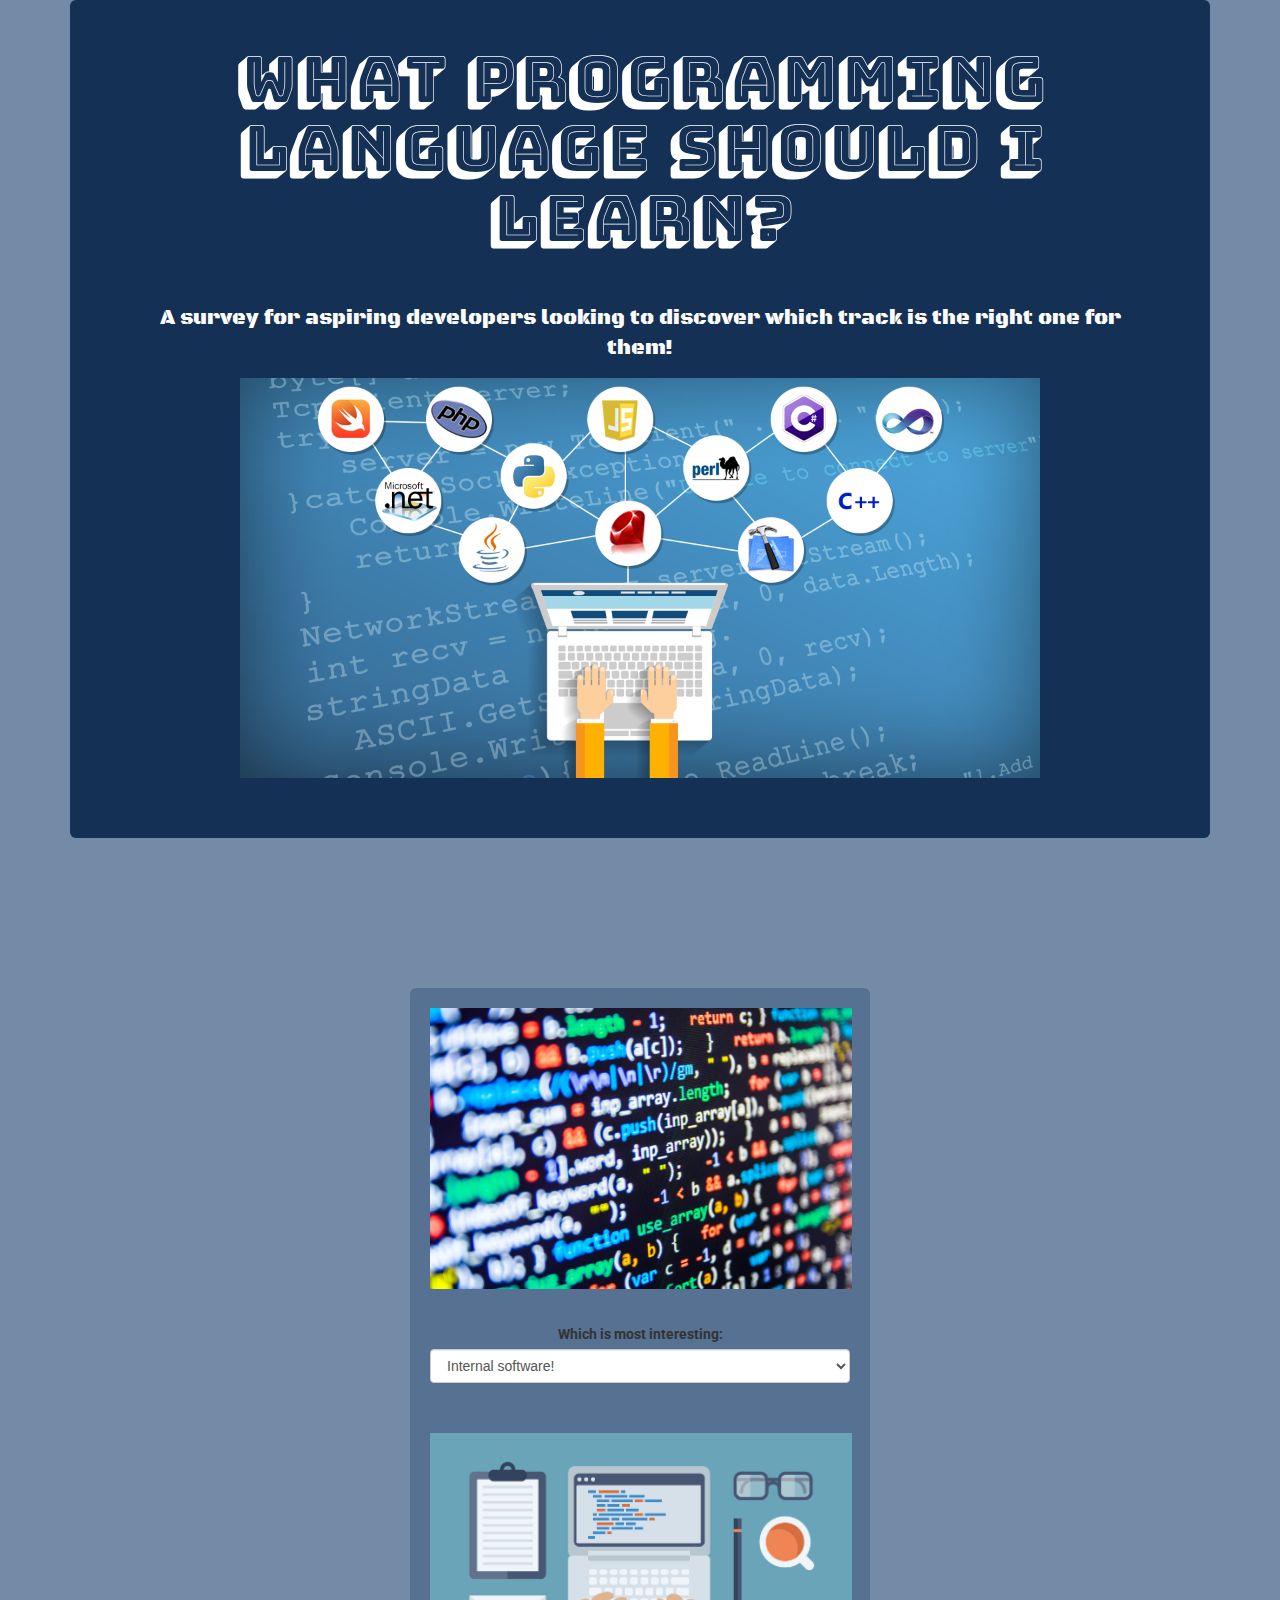
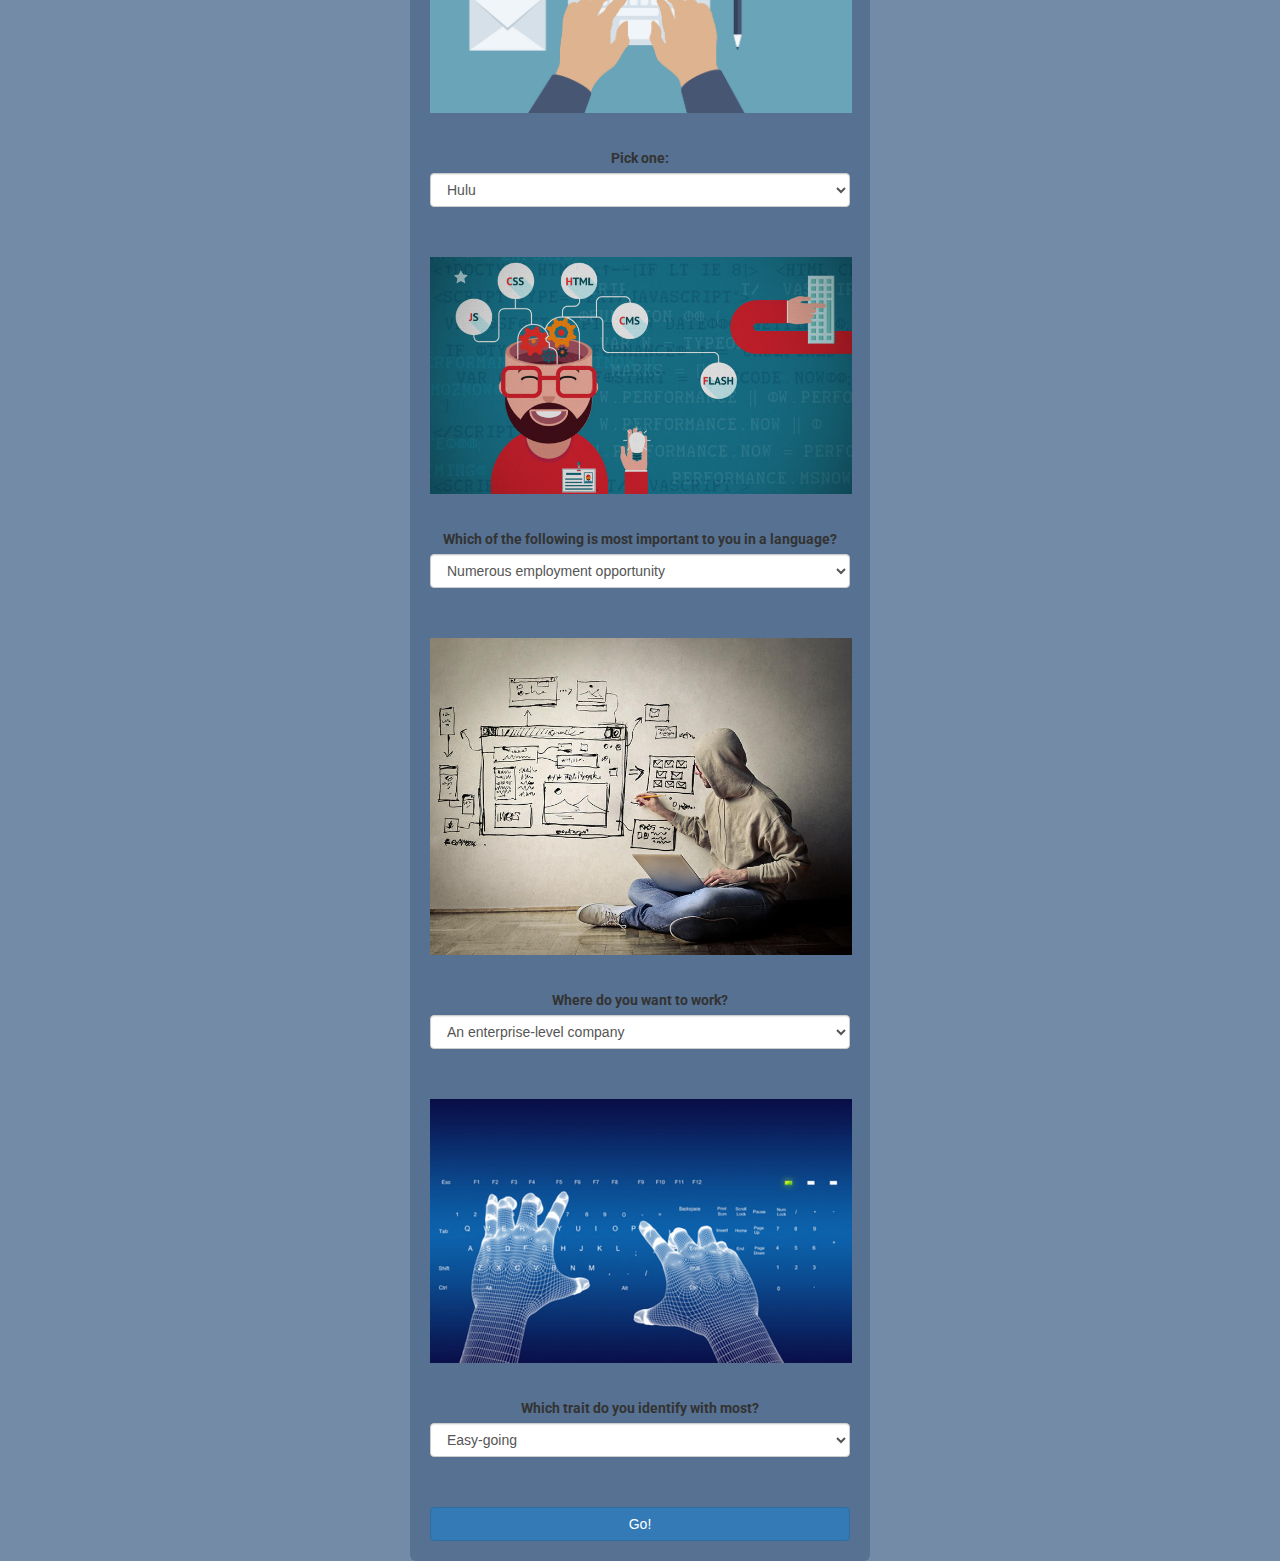
<file: index.html>
<!DOCTYPE html>
<html>
  <head>
    <link rel="stylesheet" href="css/bootstrap.css" type="text/css">
    <link rel="stylesheet" href="css/styles.css">
    <script src="js/jquery-3.2.1.js" charset="utf-8"></script>
    <script src="js/scripts.js" charset="utf-8"></script>
    <meta charset="utf-8">
    <title>Track Suggester</title>
  </head>
  <body>
    <div class="container">
      <div class="jumbotron">
        <h1>What Programming Language Should I Learn?</h1>
        <p>A survey for aspiring developers looking to discover which track is the right one for them!</p>
        <img src="img/header.png" alt="Programming Image" class="header">
      </div>
      <div class="form-container">
        <form id="survey">
          <img src="img/survey1.jpg" alt="Programming Image">
          <div class="form-group">
            <label for="question1">Which is most interesting:</label>
            <select class="form-control form-control-lg" id="question1">
              <option value="0">Internal software!</option>
              <option value="1">Android interfaces!</option>
              <option value="2">Content Management!</option>
              <option value="3">Interacitve web applications!</option>
            </select>
          </div>
          <img src="img/survey2.jpg" alt="Programming Image">
          <div class="form-group">
            <label for="question2">Pick one: </label>
            <select class="form-control form-control-lg" id="question2">
              <option value="3">Hulu</option>
              <option value="2">Wordpress</option>
              <option value="1">Eclipse</option>
              <option value="0">Paint.NET</option>
            </select>
          </div>
          <img src="img/survey3.jpg" alt="Programming Image">
          <div class="form-group">
            <label for="question3">Which of the following is most important to you in a language?</label>
            <select class="form-control form-control-lg" id="question3">
              <option value="2">Numerous employment opportunity</option>
              <option value="0">In-demand language</option>
              <option value="1">A popular language</option>
              <option value="3">Making content iteractive and dynamic</option>
            </select>
          </div>
          <img src="img/survey4.jpg" alt="Programming Image">
          <div class="form-group">
            <label for="question4">Where do you want to work?</label>
            <select class="form-control form-control-lg" id="question4">
              <option value="1">An enterprise-level company</option>
              <option value="0">Large company</option>
              <option value="3">Startups and smaller companies</option>
              <option value="2">Fast-paced angency</option>
            </select>
          </div>
          <img src="img/survey5.jpg" alt="Programming Image">
          <div class="form-group">
            <label for="question4">Which trait do you identify with most?</label>
            <select class="form-control form-control-lg" id="question5">
              <option value="2">Easy-going</option>
              <option value="3">Smart</option>
              <option value="1">Critical</option>
              <option value="0">Techie</option>
            </select>
          </div>
          <button type="submit" class ="btn btn-primary btn-block">Go!</button>
        </form>
      </div>
      <div class="result-container">
        <div class="c-sharp">
          <h2>Looks like C# is right for you!</h2>
          <img src="img/c-sharp.jpg" alt="C Sharp logo">
          <p>C# is most popular among bigger established businesses, often for building internal software. Because it's been around for a long time and has the backing of Microsoft, it is one of the most in-demand languages in the job market. C# has also been going through a bit of a rebirth lately, with Microsoft open sourcing the language and surrounding platform, porting it to run on Mac and Linux, and incorporating many of the best features of other languages. If you like the idea of working for a larger company on business software, C# is a great choice.</p>
        </div>
        <div class="java">
          <h2>Looks like Java is right for you!</h2>
          <img src="img/java.jpg" alt="Java logo">
          <p>Java is also a favorite of enterprise companies, but its appeal is broader as well: it's one of the most popular of all programming languages, and it's used in everything from for high-performance processing to building Android user interfaces. Because Java has been very popular for a very long time and is used in so many applications, it is also a very high-demand language. If you're interested in working for an enterprise-level company, as an Android developer, or in high-performance applications, Java could be a good language to learn.</p>
        </div>
        <div class="php">
          <h2>Looks like PHP is right for you</h2>
          <img src="img/php.png" alt="PHP logo">
          <p>PHP is by far the most popular backend language today, with 80 percent of websites utilizing it 'server-side'. It is perhaps best known for it's use in content management systems like Wordpress, Drupal, and Joomla. But the versatility of the language and the frameworks it powers make employment options numerous and diverse. If you're keen to work for a fast paced agency that builds websites for lots of clients, or maintain the security and stability of a huge complex of government websites, or if you like the idea of building out small sites for brands, businesses, and organizations - In any of these cases, PHP would be a great way to go.</p>
        </div>
        <div class="ruby">
          <h2>Looks like Ruby is right for you!</h2>
          <img src="img/ruby.png" alt="Ruby logo">
          <p>Ruby is a favorite language of developers building interactive web applications. If an app involves users creating accounts, entering information, and interacting with dynamic content, there's a good chance it is built with Ruby. Ruby became popular because the Rails framework, which is written with Ruby, simplified many of the common tasks associated with building web applications. It's most popular with startups and smaller companies who are looking to build their product quickly.</p>
        </div>
    </div>
  </body>
</html>
</file>
<file: css/styles.css>
@import url('https://fonts.googleapis.com/css?family=Black+Ops+One|Bungee+Shade|Roboto');

img {
  text-align: center;
  max-width: 422px;
  margin-bottom: 35px;
}

h1 {
  margin-bottom: 50px;
  font-family: 'Bungee Shade', cursive;
}

h2 {
  font-family: 'Black Ops One', cursive;
}
label {
  font-family: 'Roboto', sans-serif;
}

p {
  font-family: 'Roboto', sans-serif;
}
body {
  background-color: #748BA7;
}

button {
  padding: 14px 40px;
}
button:hover {
    box-shadow: 0 12px 16px 0 rgba(0,0,0,0.24), 0 17px 50px 0 rgba(0,0,0,0.19);
}

.c-sharp, .java, .php, .ruby {
  display: none;
  padding: 25px;
  margin-top: 50px;
  background-color: rgb(76, 104, 139);
  border-radius: 6px;
}

.form-container {
  padding: 20px;
  max-width: 460px;
  margin-left: auto;
  margin-right: auto;
  background-color: rgba(76, 104, 139, 0.75);
  border-radius: 6px;
  text-align: center;
}

.result-container {
  width:800px;
  margin:0 auto;
  text-align: center;
}

.jumbotron {
  background-color: #143054;
  text-align: center;
  margin-bottom: 150px;
  padding: 25px;
  color: white;
}
.jumbotron p {
  font-family: 'Black Ops One', cursive;
}

.header {
  max-width: 800px;
}

.form-group {
  margin-bottom: 50px;
}
</file>
